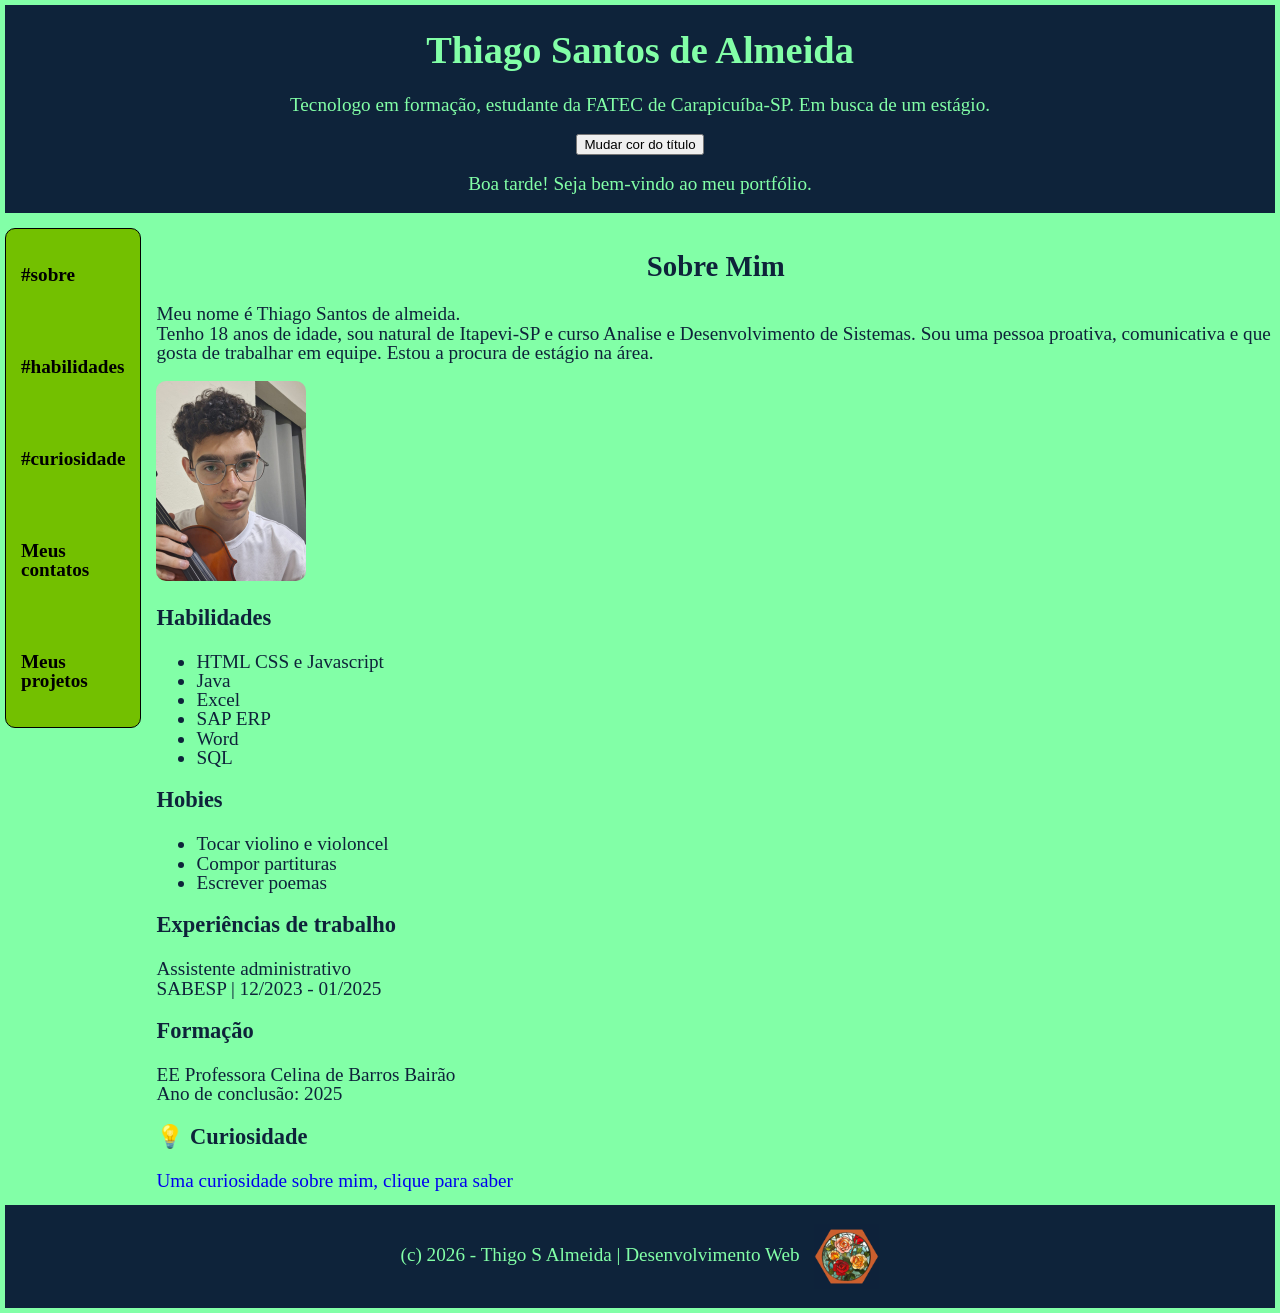
<file: index.html>
<!DOCTYPE html>
<html lang="pt-BR">
<head>
    <meta charset="UTF-8">
    <meta name="viewport" content="width=device-width, initial-scale=1.0">
    <title>Portfólio</title>
        <link rel="stylesheet" href="style.css">
</head>
<body>
    <div class="layout">
    <header>
    <h1 id="titulo">Thiago Santos de Almeida</h1>
    <p>Tecnologo em formação, estudante da FATEC de Carapicuíba-SP. Em busca de um estágio.</p>
    <button onclick="mudarCor()">Mudar cor do título</button>
</header>
    
<nav class="menu">
    <a href="#sobre">#sobre</a>
    <a href="#habilidades">#habilidades</a>
    <a href="#curiosidade">#curiosidade</a>
    <a href="contato.html">Meus contatos</a>
    <a href="projetos.html">Meus projetos</a>

</nav>
    <main>
    <section id="sobre">
        <h2>Sobre Mim</h2>
        <p>Meu nome é Thiago Santos de almeida. <br>
        Tenho 18 anos de idade, sou natural de Itapevi-SP e curso 
        Analise e Desenvolvimento de Sistemas. Sou uma pessoa proativa,
        comunicativa e que gosta de trabalhar em equipe. Estou a procura de estágio na área.</p>
         
        <img class="fotominha" width="123px" src="Foto1.jpeg" alt="Thiago segurando um violino e olhando para a câmera">
    </section>

    <section id="habilidades">
        <h3>Habilidades</h3>
        <ul>
            <li>HTML CSS e Javascript</li>
            <li>Java</li>
            <li>Excel</li>
            <li>SAP ERP</li>
            <li>Word</li>
            <li>SQL</li>
        </ul>
    </section>
        <h3>Hobies</h3>
        <ul>
            <li>Tocar violino e violoncel</li>
            <li>Compor partituras</li>
            <li>Escrever poemas</li>
        </ul>
    </section>
    
<section id="experiencias">
    <h3>Experiências de trabalho</h3>
    <p>Assistente administrativo<br>
        SABESP | 12/2023 - 01/2025</p>
</section>

<section id="formação">
    <h3>Formação</h3>
    <p>EE Professora Celina de Barros Bairão<br>
        Ano de conclusão: 2025</p>
</section>

    <section id="curiosidade">
    <aside>
        <h3>💡 Curiosidade</h3>
        <a href="curiosidade.html" id="clink">Uma curiosidade sobre mim, clique para saber</a>
        </section>
    </aside>
    </section>
</main>
    <footer>
    <p>(c) 2026 - Thigo S Almeida | Desenvolvimento Web
        <img
            class="rosas"
            src="rosas.jpeg"
            alt="insignia de rosas">
    </p>
</footer>

</div>
<script src="script.js"></script>
</body>
</html>
</file>
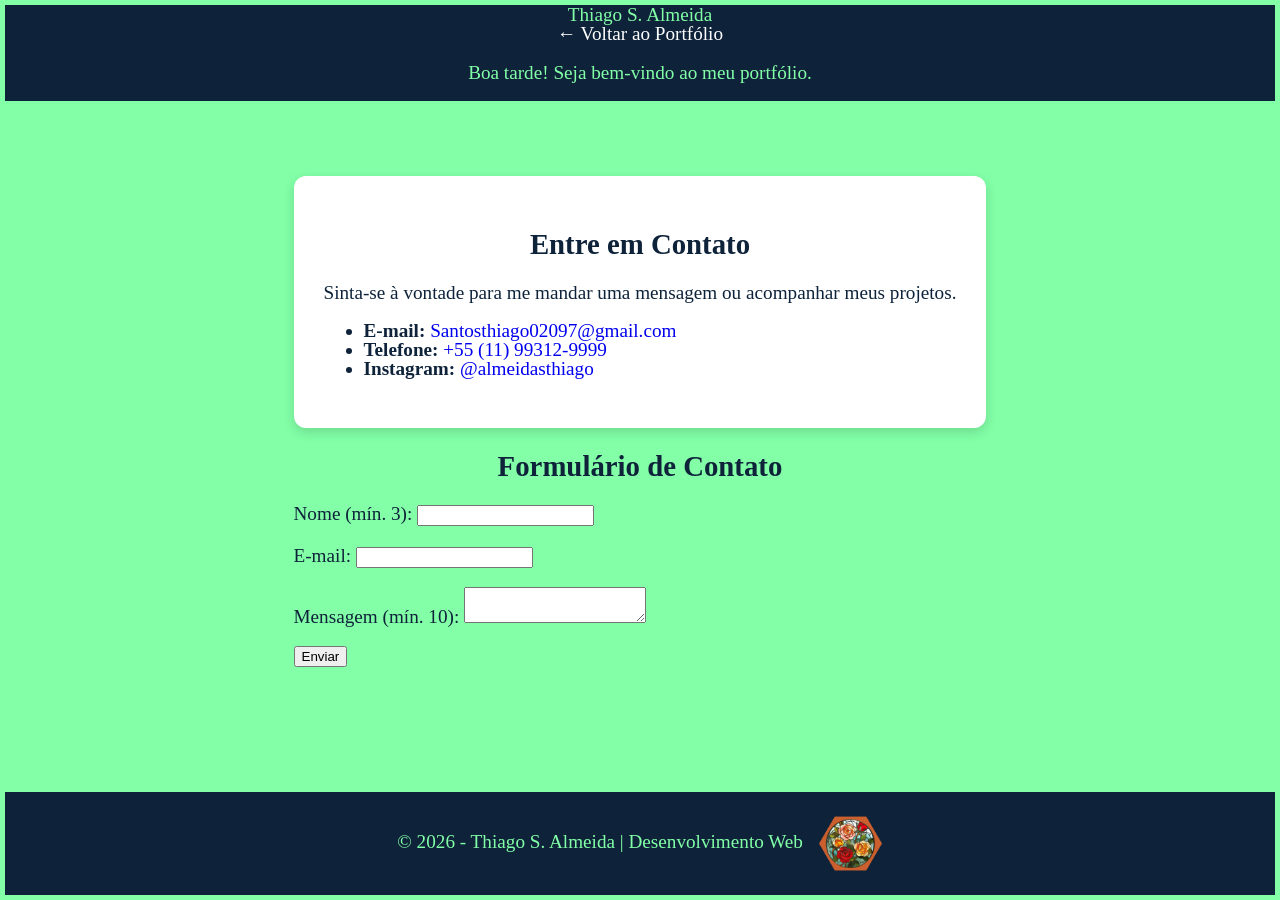
<file: contato.html>
<!DOCTYPE html>
<html lang="pt-BR">

<head>
    <meta charset="UTF-8">
    <meta name="viewport" content="width=device-width, initial-scale=1.0">
    <title>Contato | Thiago Santos</title>

    <link rel="stylesheet" href="style.css">
</head>

<body>
    <div class="layoutII">
    <header class="navbar">
        <div class="logo">Thiago S. Almeida</div>
        <nav>
            <a class="voltar" href="index.html">← Voltar ao Portfólio</a>
        </nav>
    </header>

    <main class="container">
        <section class="card contato-card">
            <h2 class="cnttxt">Entre em Contato</h2>
            <p>Sinta-se à vontade para me mandar uma mensagem ou acompanhar meus projetos.</p>

            <ul class="lista-contato">
                <li>
                    <strong>E-mail:</strong>
                    <a href="mailto:Santosthiago02097@gmail.com">Santosthiago02097@gmail.com</a>
                </li>
                <li>
                    <strong>Telefone:</strong>
                    <a href="tel:+5511993129999">+55 (11) 99312-9999</a>
                </li>
                <li>
                    <strong>Instagram:</strong>
                    <a href="https://instagram.com/almeidasthiago" target="_blank">@almeidasthiago</a>
                </li>
            </ul>
        </section>
        <section id="Formulário">
            <h2 class="cnttxt">Formulário de Contato</h2>

            <form id="contato">
            <label for="nome">Nome (mín. 3):</label>
            <input type="text" id="nome" required>
            <br><br>

            <label for="email">E-mail:</label>
            <input type="email" id="email" required>
            <br><br>

            <label for="mensagem">Mensagem (mín. 10):</label>
            <textarea id="mensagem" required></textarea>
            <br><br>

            <button type="submit">Enviar</button>
    </form>

    <p id="mensagem"></p>
    <script src="script.js"></script>
    </section>
    </main>

    <footer>
        <p>&copy; 2026 - Thiago S. Almeida | Desenvolvimento Web
            <img
            class="rosas"
            src="rosas.jpeg"
            alt="insignia de rosas">
        </p>
    </footer>
    </div>
</body>
</html>
</file>
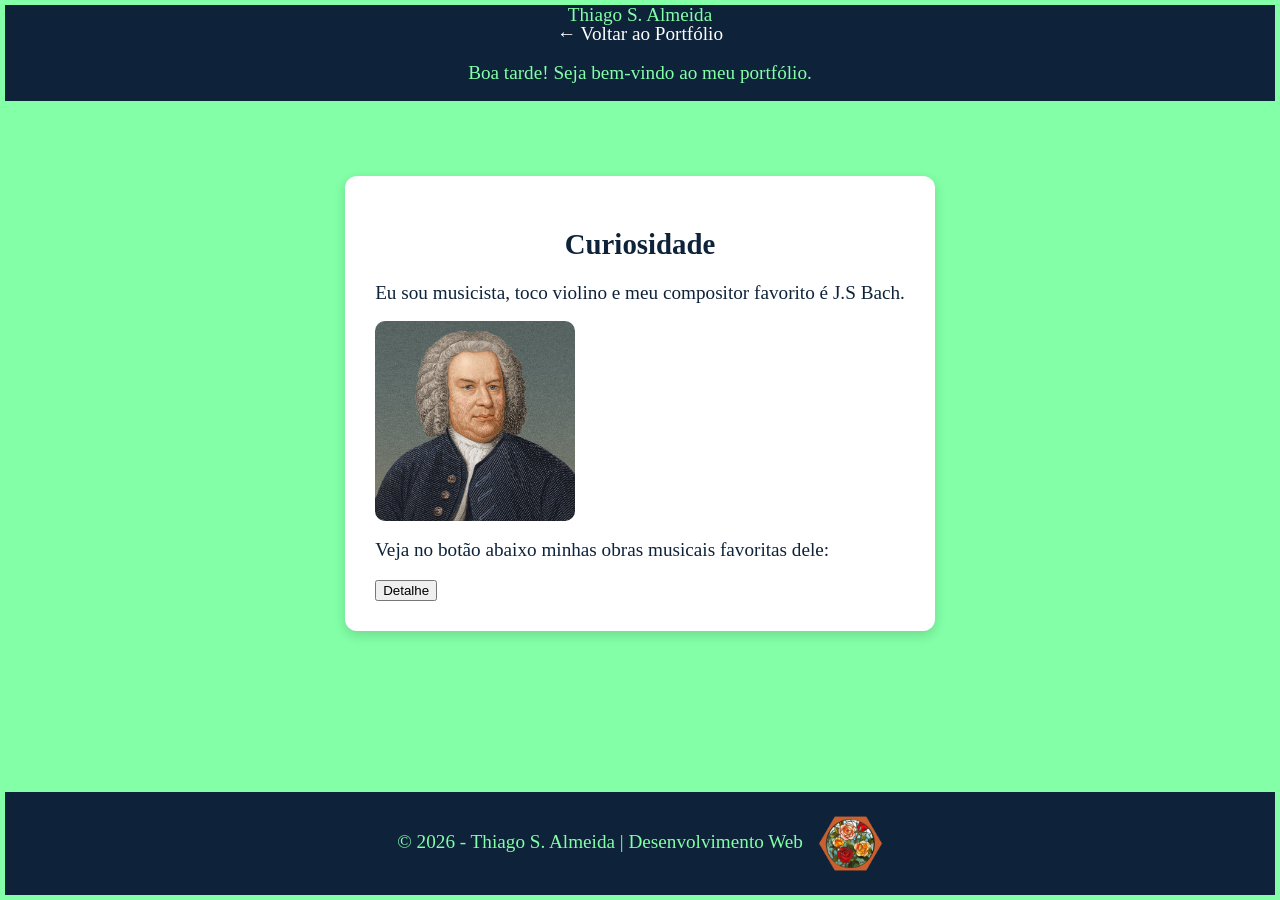
<file: curiosidade.html>
<!DOCTYPE html>
<html lang="pt-BR">
<head>
    <meta charset="UTF-8">
    <meta name="viewport" content="width=device-width, initial-scale=1.0">
    <title>Curiosidade</title>
    <link rel="stylesheet" href="style.css">
</head>
<body>
<div class="layoutII">
    <header class="navbar">
        <div class="logo">Thiago S. Almeida</div>
        <nav>
            <a class="voltar" href="index.html">← Voltar ao Portfólio</a>
        </nav>
    </header>

   <main class="container">
        <section class="cardII">
            <h2 class="cnttxt">Curiosidade</h2>
            <p>Eu sou musicista, toco violino e meu compositor favorito é J.S Bach.</p>
            <img
            class="bach"
            width="123px"
            src="bach.jpeg"
            alt="Bach">
        <p>Veja no botão abaixo minhas obras musicais favoritas dele:</p>
        <button onclick="obra()">Detalhe</button>
        </section>
    </main>
    <footer>
        <p>&copy; 2026 - Thiago S. Almeida | Desenvolvimento Web
            <img
            class="rosas"
            src="rosas.jpeg"
            alt="insignia de rosas">
        </p>
    </footer>
</div>
<script src="script.js"></script>    
</body>
</html>
</file>
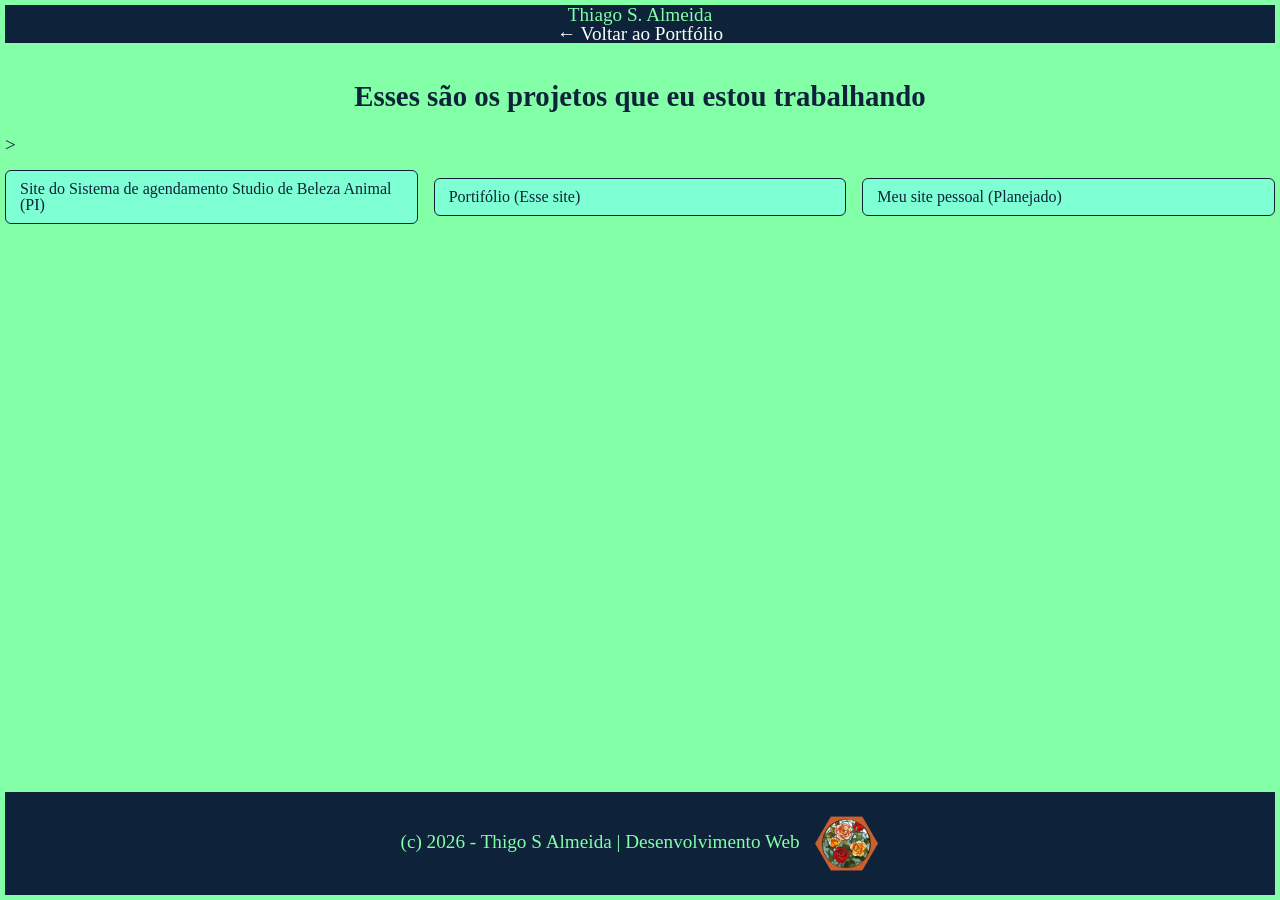
<file: projetos.html>
<!DOCTYPE html>
<html lang="pt-BR">

<head>
    <meta charset="UTF-8">
    <meta name="viewport" content="width=device-width, initial-scale=1.0">
    <title>Projetos</title>
    <link rel="stylesheet" href="style.css">
</head>
<body>
    <div class="layoutII">
      <header class="navbar">
        <div class="logo">Thiago S. Almeida</div>
        <nav>
            <a class="voltar" href="index.html">← Voltar ao Portfólio</a>
        </nav>
    </header>
<main>
<h2>Esses são os projetos que eu estou trabalhando</h2>
>
    <div class="container-caixas">
    <p class="caixa-texto">Site do Sistema de agendamento Studio de Beleza Animal (PI)</p>
    <p class="caixa-texto">Portifólio (Esse site)</p>
    <p class="caixa-texto">Meu site pessoal (Planejado)</p>
    </div>
</main>
<footer>
    <p>(c) 2026 - Thigo S Almeida | Desenvolvimento Web
        <img
            class="rosas"
            src="rosas.jpeg"
            alt="insignia de rosas">
    </p>
</footer>
</div>
</body>
</html>
</file>
<file: style.css>
* {
    box-sizing: border-box;
}

body {
    margin: 0;
    background-color: #82ffa7;
    color: #0e233a;
    font-family: "Georgia", serif;
    display: flex;
    flex-direction: column;
    min-height: 100vh;
    padding: 5px;
    line-height: 1;
    font-size: larger;
}
h1, h2 {
   text-align: center;
}
header{
    background-color: #0e233a;
    justify-content: center;
    text-align: center;
    color: #82ffa7;

}
.menu {
    display: flex;
    flex-wrap: wrap;
    align-items: center;
    gap: 30px;
    background-color: #73c000;
    padding: 15px;
    max-height: 400px; 
    border: 1px solid #000000;
    border-radius: 10px;
}
.menu a {
    color: #000000;
    text-decoration: none;
    font-weight: bold;
}
/* CSS */
.fotominha {
  
  width: 100%; 
  max-width: 500px; 
  height: auto;
  border-radius: 10px;    
}
/* Para telas maiores*/
@media (min-width: 1000px) {
  .fotominha {
    width: 150px; 
  }
  .menu {
    max-height: 500px; 
  }
}
footer{
    justify-content: center;
    color: #82ffa7;
    text-align: center;
    background-color: #0e233a;
}
.container-caixas {
      display: flex;             
      flex-direction: row;
      flex-wrap: wrap;       
      gap: 16px;                 
      align-items: center;       
    }
.caixa-texto {
      padding: 10px 14px;
      border: 1px solid #0e233a;
      background-color: aquamarine;
      border-radius: 6px;
      font-size: 1rem;
      flex: 1; 
    }
.layout {
    flex: 1;
    display: grid;
    grid-template-columns: 1fr;
    grid-template-rows: auto 1fr auto;
    grid-template-areas:
        "header header"
        "menu   main"
        "footer footer";
    gap: 15px;
}

header { grid-area: header; }
nav    { grid-area: menu;   }
main   { grid-area: main;   }
footer { grid-area: footer; }

.container {
    max-width: 800px;
    margin: 40px auto;
    padding: 20px;
}

.card {
    background-color: white;
    padding: 30px;
    border-radius: 12px;
    box-shadow: 0 4px 12px rgba(0, 0, 0, 0.15);
}
a {
  text-decoration: none;
  transition: color 0.2s ease, background-color 0.2s ease;
}

a:hover {
    color: #ff1919;
    background-color: #FFEF8A;
}
.voltar {
    color: white;
    text-decoration: none;
    transition: color 0.2s ease, background-color 0.2s ease;
}
.voltar:hover {
    color: #860000;
    background-color: #FFEF8A;
}
.cnttxt {
    text-align: center;
}
.layoutII{
    flex: 1;
    display: grid;
    grid-template-rows: auto 1fr auto;
    grid-template-areas:
        "header"
        "main"
        "footer";
    gap: 15px;
    max-width: 100%;
    min-width: 0;
}
main {
    flex: auto;
}
.rosas {
    display: inline-block;

    width: 65px;

    margin-left: 10px;

    vertical-align: middle;
}
.container-hor {
    display: flex;
    align-items: center;
    gap: 7px;
}
.container-hor img{
    width: 100%; 
    max-width: 150px; 
    height: auto;
}
.bach {
    display: inline-block;

    width: 200px;

    vertical-align: middle;

    border-radius: 10px; 
}
.cardII {
    background-color: white;
    padding: 30px;
    border-radius: 12px;
    box-shadow: 0 4px 12px rgba(0, 0, 0, 0.15);
    max-width: 800px;
    flex: auto;
    flex-wrap: wrap;
    align-items: center;
}
.curiosidade a{
    color: #000000;
}
</file>
